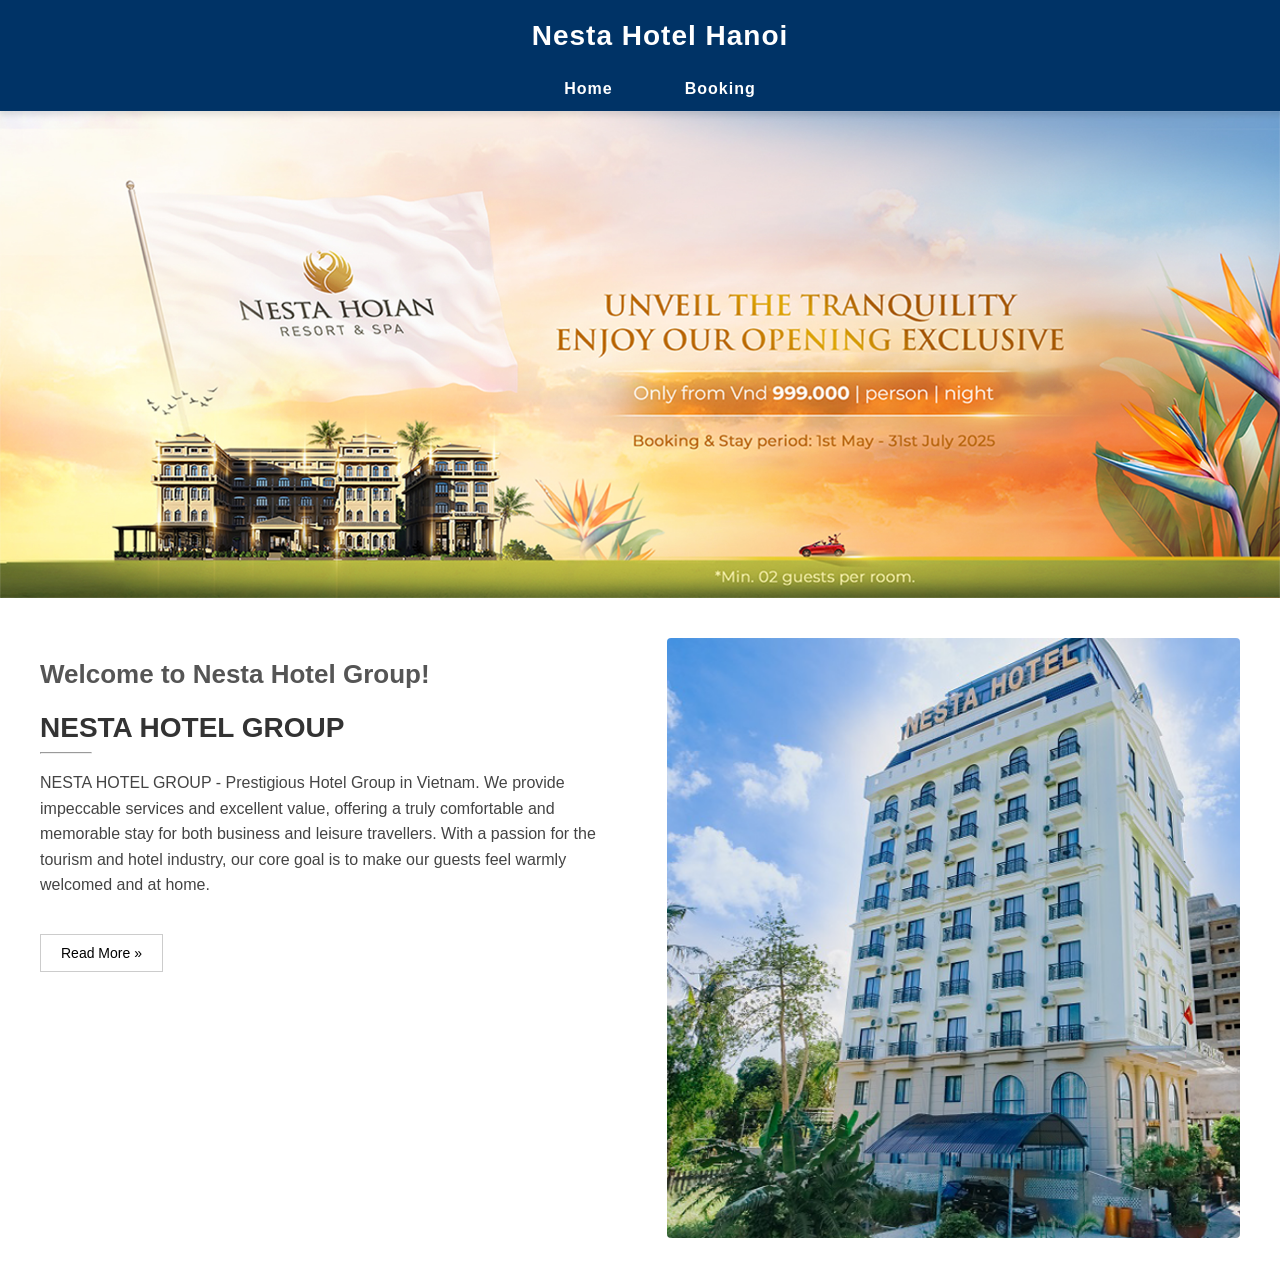
<file: RoomManegerApp/wwwroot/index.html>
<!DOCTYPE html>
<html lang="vi">
<head>
  <meta charset="UTF-8">
  <title>Home</title>
  <link rel="stylesheet" href="style.css">
</head>
<body>
  <div class="banner">
    Nesta Hotel Hanoi
 
    <nav class="menu">
      <a href="#">Home</a>
      <a href="room.html">Booking</a>
    </nav>
  </div>
  <img class="banner-image" src="img/banner.jpg" alt="Ảnh banner khách sạn">
  <div class="intro-section">
    <div class="intro-text">
      <h2>Welcome to Nesta Hotel Group!</h2>
      <h1>NESTA HOTEL GROUP</h1>
      <hr style="width: 50px; margin-left: 0;">
      <p>
        NESTA HOTEL GROUP - Prestigious Hotel Group in Vietnam.  
        We provide impeccable services and excellent value, offering a truly comfortable and memorable stay for both business and leisure travellers.
        With a passion for the tourism and hotel industry, our core goal is to make our guests feel warmly welcomed and at home.
      </p>
      <button>Read More »</button>
    </div>

    <div class="slideshow-container">
      <img class="slide active-slide" src="img/home-about-1.jpg" alt="Slide 1">
      <img class="slide" src="img/home-about-2.jpg" alt="Slide 2">
      <img class="slide" src="img/home-about-3.jpg" alt="Slide 3">
      <img class="slide" src="img/home-about-4.jpg" alt="Slide 4">
    </div>
  </div>

  <script>
    let current = 0;
    const slides = document.querySelectorAll('.slide');

    setInterval(() => {
      slides[current].classList.remove('active-slide');
      current = (current + 1) % slides.length;
      slides[current].classList.add('active-slide');
    }, 3000);
  </script>
</body>
</html>
</file>
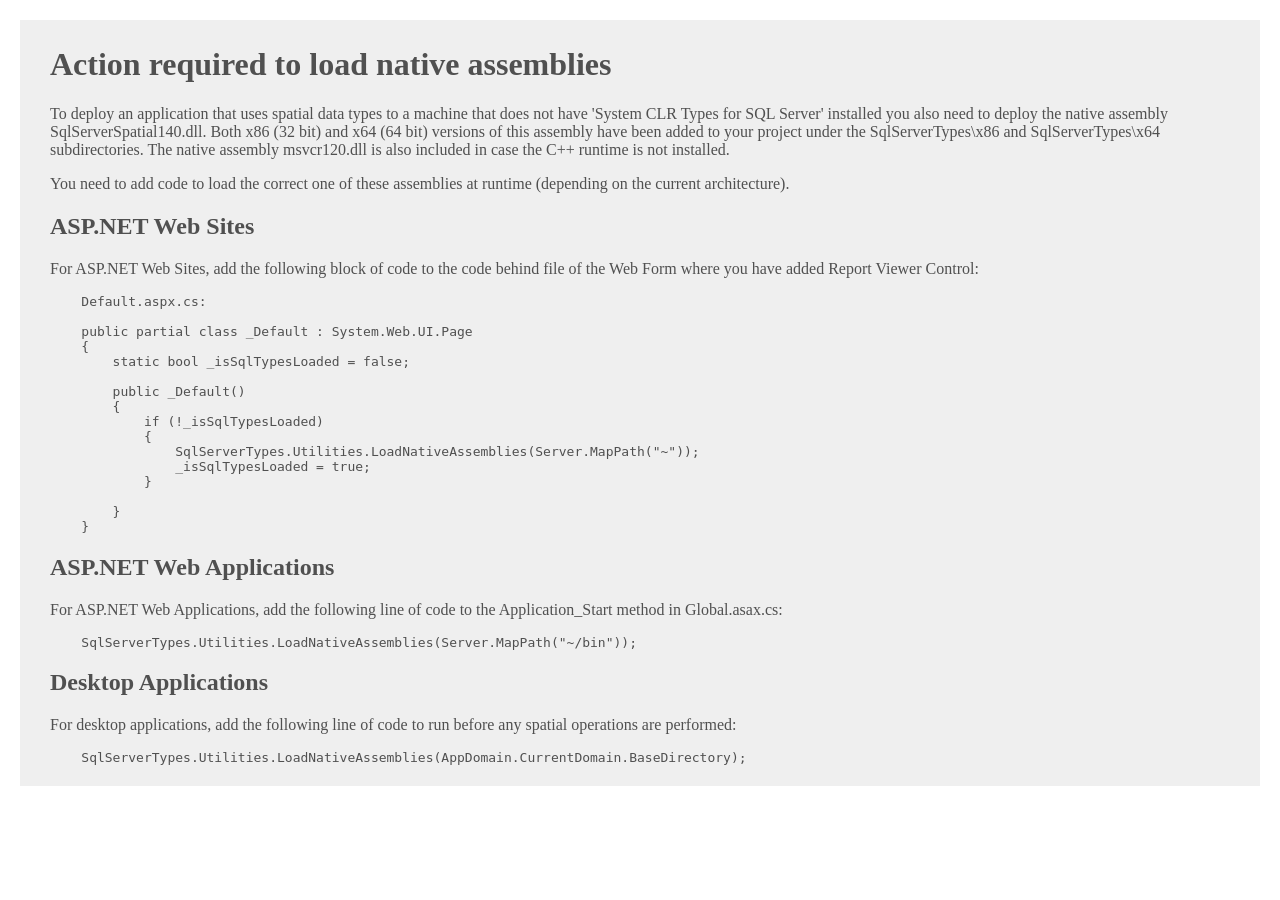
<file: RoomManegerApp/SqlServerTypes/readme.htm>
﻿<html lang="en-US">
<head>
    <meta charset="utf-8" />
    <title>Microsoft.SqlServer.Types</title>
    <style>
        body {
            background: #fff;
            color: #505050;
            margin: 20px;
        }

        #main {
            background: #efefef;
            padding: 5px 30px;
        }
    </style>
</head>
<body>
    <div id="main">
        <h1>Action required to load native assemblies</h1>
        <p>
            To deploy an application that uses spatial data types to a machine that does not have 'System CLR Types for SQL Server' installed you also need to deploy the native assembly SqlServerSpatial140.dll. Both x86 (32 bit) and x64 (64 bit) versions of this assembly have been added to your project under the SqlServerTypes\x86 and SqlServerTypes\x64 subdirectories. The native assembly msvcr120.dll is also included in case the C++ runtime is not installed.
        </p>
        <p>
            You need to add code to load the correct one of these assemblies at runtime (depending on the current architecture).
        </p>
        <h2>ASP.NET Web Sites</h2>
        <p>
            For ASP.NET Web Sites, add the following block of code to the code behind file of the Web Form where you have added Report Viewer Control:
            <pre>
    Default.aspx.cs:
        
    public partial class _Default : System.Web.UI.Page
    {
        static bool _isSqlTypesLoaded = false;

        public _Default()
        {
            if (!_isSqlTypesLoaded)
            {
                SqlServerTypes.Utilities.LoadNativeAssemblies(Server.MapPath("~"));
                _isSqlTypesLoaded = true;
            }
            
        }
    }
</pre>
        </p>
        <h2>ASP.NET Web Applications</h2>
        <p>
            For ASP.NET Web Applications, add the following line of code to the Application_Start method in Global.asax.cs:
            <pre>    SqlServerTypes.Utilities.LoadNativeAssemblies(Server.MapPath("~/bin"));</pre>
        </p>
        <h2>Desktop Applications</h2>
        <p>
            For desktop applications, add the following line of code to run before any spatial operations are performed:
            <pre>    SqlServerTypes.Utilities.LoadNativeAssemblies(AppDomain.CurrentDomain.BaseDirectory);</pre>
        </p>
    </div>
</body>
</html>
</file>
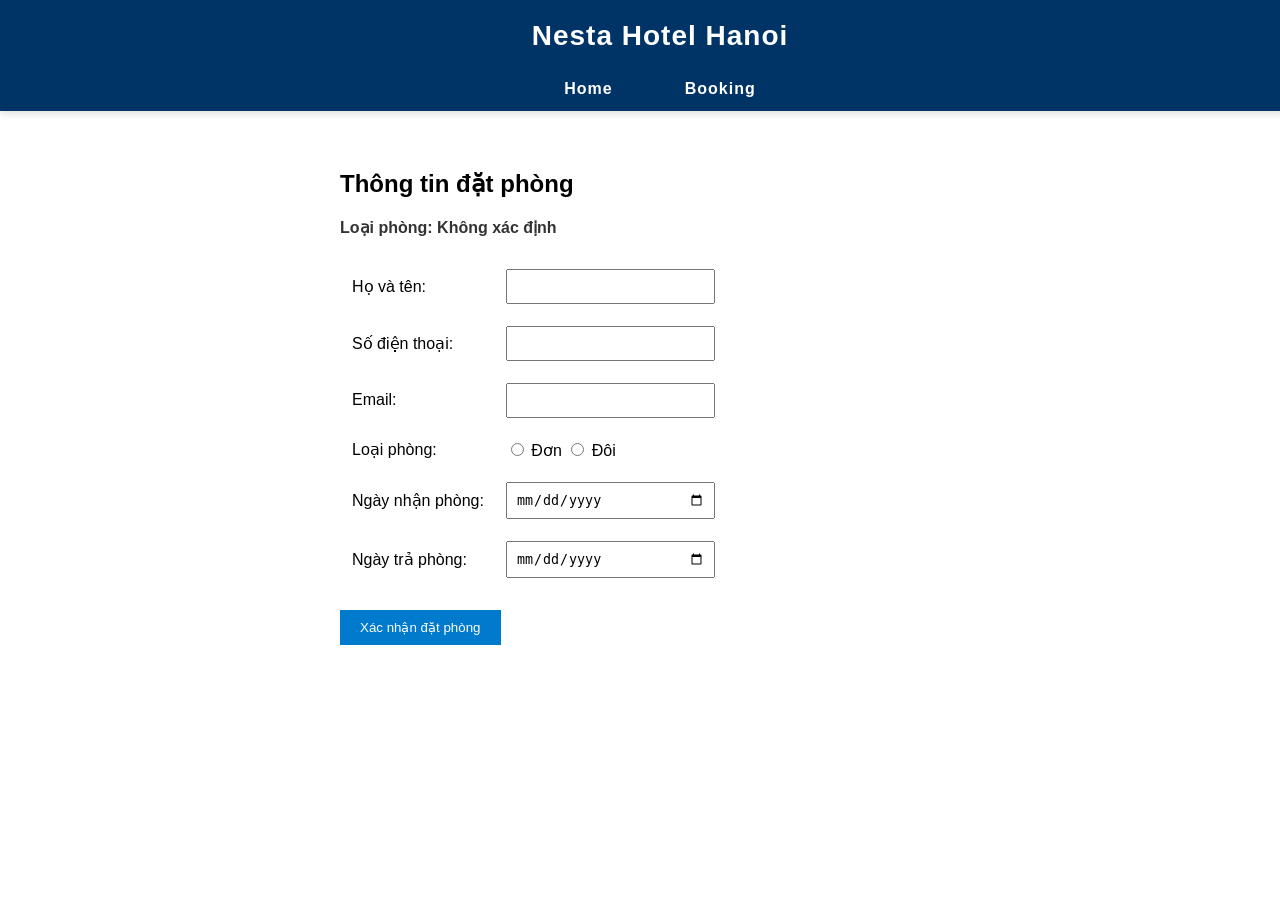
<file: RoomManegerApp/wwwroot/booking.html>
<!DOCTYPE html>
<html lang="vi">
<head>
  <meta charset="UTF-8">
  <title>Đặt phòng</title>
  <link rel="stylesheet" href="style.css">
</head>
<body>
<div class="banner">
    Nesta Hotel Hanoi
 
    <nav class="menu">
      <a href="index.html">Home</a>
      <a href="room.html">Booking</a>
    </nav>
  </div>
  <div id="bookingContainer">
    <h2>Thông tin đặt phòng</h2>
    <form onsubmit="sendData(); return false;">
    <div class="room-type">Loại phòng: <span id="roomType"></span></div>
        <table class="booking" >
        <tr>
            <td>Họ và tên:</td>
            <td><input type="text" id="name" required></td>
        </tr>
        <tr>
            <td>Số điện thoại:</td>
            <td><input type="tel" id="phone" required></td>
        </tr>
        <tr>
            <td>Email:</td>
            <td><input type="email" id="email"></td>
        </tr>
        <tr>
            <td>Loại phòng:</td>
            <td><label><input type="radio" name="roomSize" value="Đơn"> Đơn</label>
                <label><input type="radio" name="roomSize" value="Đôi"> Đôi</label></td>
        </tr>
        <tr>
            <td>Ngày nhận phòng:</td>
            <td><input type="date" id="checkin" required></td>
        </tr>
        <tr>
            <td>Ngày trả phòng:</td>
            <td><input type="date" id="checkout" required></td>
        </tr>
        </table>

        <button type="submit" class="submit-btn">Xác nhận đặt phòng</button>
    </form>
   </div>
  <script>
    const params = new URLSearchParams(window.location.search);
    const type = params.get("type");
    document.getElementById("roomType").innerText = type || "Không xác định";
    function sendData(){
      const name = document.getElementById("name").value;
      const phone = document.getElementById("phone").value;
      const email = document.getElementById("email").value;
      const roomSize = document.querySelector('input[name="roomSize"]:checked')?.value || "";
      const checkin = document.getElementById("checkin").value;
      const checkout = document.getElementById("checkout").value;
      fetch("http://localhost:8080/booking/", {
        method: "POST",
        headers: {
          "Content-Type": "application/json"
        },
        body: JSON.stringify({name, phone, email, roomSize, checkin, checkout, type})
      })
      .then(response => response.text())
      .then(data => alert(data))
      .catch(error => {
        console.error("Lỗi: ", error);
        alert("Không thể kết nối đến server! Vui lòng thử lại sau ít phút.");
      });
    }
  </script>
</body>
</html>
</file>
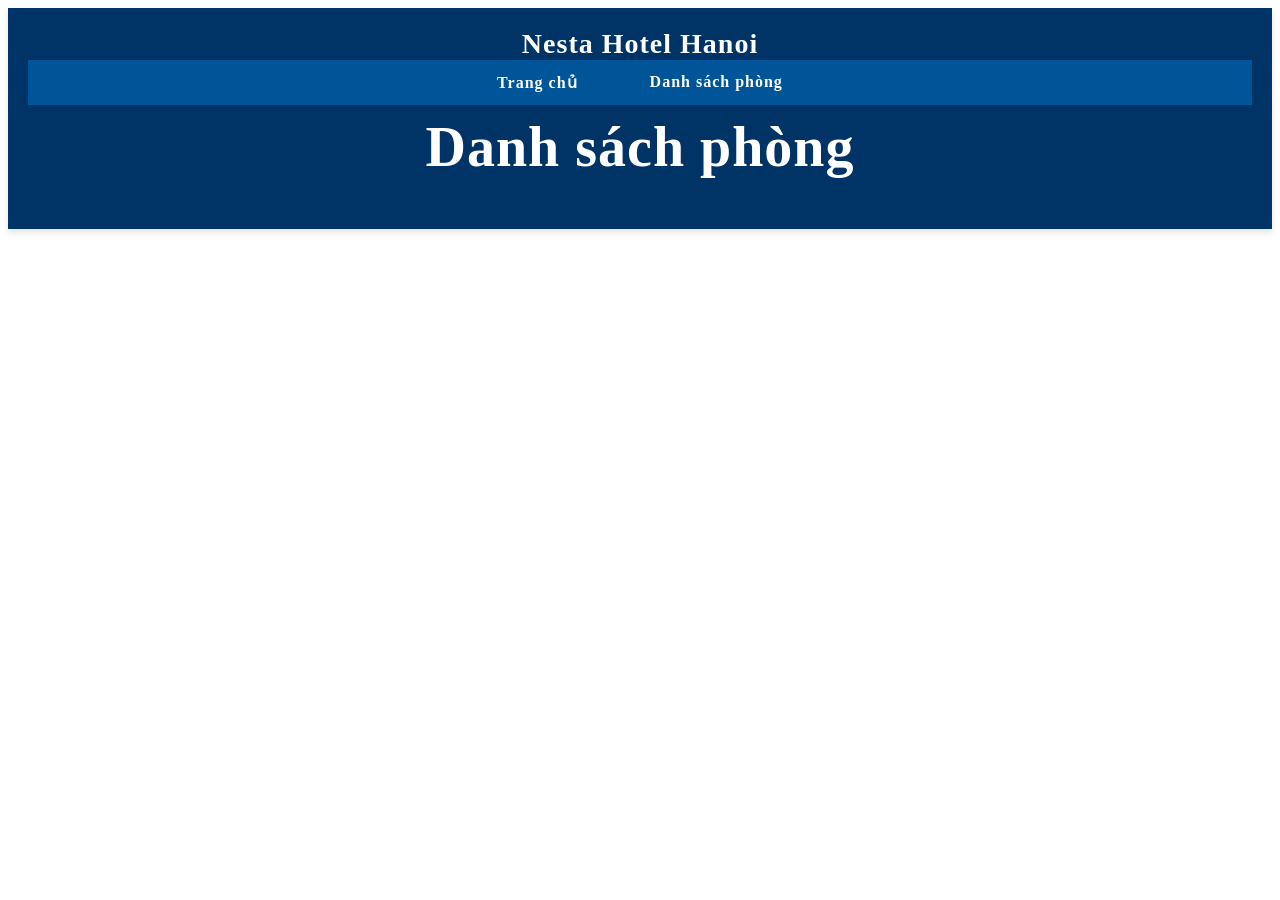
<file: RoomManegerApp/wwwroot/listroom.html>
<!DOCTYPE html>
<html lang="vi">
<head>
  <meta charset="UTF-8">
  <title>Danh sách phòng</title>
  <style>
    #roomContainer{
      max-width: 800px;
      margin: 0 auto;
      padding: 10px;
    }
    h1{
      margin: 0 auto;
    }
    .type-header {
      font-weight: bold;
      font-size: 18px;
      margin-top: 20px;
      margin-bottom: 10px;
    }

    .room-grid {
      display: flex;
      flex-wrap: wrap;
      gap: 10px;
    }

    .room-grid button {
      width: calc(12.5% - 10px); /* 100% / 8 buttons per row - gap */
      padding: 10px;
      text-align: center;
      cursor: pointer;
    }

    .room-don{
      background-Color: LightGreen;
    }
    .room-don:hover{
      background-Color: MediumSeaGreen;
      transform: scale(1.05);
    }

    .room-doi{
      background-Color: LightBlue;
    }
    .room-doi:hover{
      background-Color: DeepSkyBlue;
      transform: scale(1.05);
    }
    .banner {
      background-color: #003366;
      color: white;
      text-align: center;
      padding: 20px;
      font-size: 28px;
      font-weight: bold;
      letter-spacing: 1px;
      box-shadow: 0 4px 6px rgba(0,0,0,0.1);
    }
    .menu {
      background-color: #005599;
      display: flex;
      justify-content: center;
      gap: 40px;
      padding: 5px 0;
      font-size: 16px;
      font-weight: bold;
    }

    .menu a {
      color: white;
      text-decoration: none;
      padding: 8px 16px;
      transition: background-color 0.2s;
      border-radius: 4px;
    }

    .menu a:hover {
      background-color: #007acc;
    }

  </style>
</head>
<body>
  <div class="banner">
    Nesta Hotel Hanoi

  <nav class="menu">
    <a href="index.html">Trang chủ</a>
    <a href="#">Danh sách phòng</a>
  </nav>
  <div id="roomContainer">
    <h1>Danh sách phòng</h1>
  </div>
  
  <div id="roomContainer"></div>

  <script>
  fetch("https://localhost:7149/api/room")
    .then(res => res.json())
    .then(data => {
      const container = document.getElementById("roomContainer");

      const types = ["Standard", "Superior", "Deluxe", "Executive", "VIP"];
      types.forEach(type => {
        const filteredRooms = data.filter(room => room.type === type);
        if (filteredRooms.length > 0) {
          const typeHeader = document.createElement("div");
          typeHeader.className = "type-header";
          typeHeader.textContent = type;
          container.appendChild(typeHeader);

          const grid = document.createElement("div");
          grid.className = "room-grid";

          filteredRooms.forEach(room => {
            const btn = document.createElement("button");
            btn.textContent = room.name;

            // Tô màu theo size
            if (room.size === "Đơn") {
              btn.classList.add("room-don");
            } else if (room.size === "Đôi") {
              btn.classList.add("room-doi");
            }

            // Xử lý sự kiện nếu cần
            btn.onclick = () => alert(`Phòng: ${room.name}`);
            grid.appendChild(btn);
          });

          container.appendChild(grid);
        }
      });
    })
    .catch(err => console.error("Lỗi khi gọi API:", err));
</script>

</body>
</html>
</file>
<file: RoomManegerApp/wwwroot/style.css>
#roomContainer{
    max-width: 800px;
    margin: 0 auto;
    padding: 10px;
}
h1{
    margin: 0 auto;
}
.banner {
    background-color: #003366;
    color: white;
    text-align: center;
    padding: 20px 20px 0 20px;
    font-size: 28px;
    font-weight: bold;
    letter-spacing: 1px;
    box-shadow: 0 4px 6px rgba(0,0,0,0.1);

    position: fixed;
    top: 0;
    width: 100%;
    z-index: 999;
}
.menu {
    background-color: #003366;
    display: flex;
    justify-content: center;
    gap: 40px;
    padding: 20px 0 5px 0;
    font-size: 16px;
    font-weight: bold;
}

.menu a {
    color: white;
    text-decoration: none;
    padding: 8px 16px;
    transition: background-color 0.2s;
    border-radius: 4px;
}

.menu a:hover {
    background-color: #007acc;
}
.banner-image {
    width: 100%;
    max-height: 720px;
    object-fit: cover;
    display: block;
    padding-top: 111px;
}
body {
    font-family: Arial, sans-serif;
    margin: 0;
    padding: 0;
}

.intro-section {
    display: flex;
    align-items: flex-start;
    justify-content: space-between;
    padding: 40px;
    max-width: 1200px;
    margin: auto;
}

.intro-text {
    width: 50%;
    padding-right: 30px;
}

.intro-text h2 {
    font-size: 26px;
    color: #555;
}

.intro-text h1 {
    font-size: 28px;
    font-weight: bold;
    color: #333;
}

.intro-text p {
    font-size: 16px;
    line-height: 1.6;
    color: #444;
}

.intro-text button {
    margin-top: 20px;
    padding: 10px 20px;
    font-size: 14px;
    border: 1px solid #ccc;
    background-color: white;
    cursor: pointer;
}

.intro-text button:hover {
    background-color: #eee;
}

.slideshow-container {
    width: 48%;
    position: relative;
}

.slide {
    display: none;
    width: 100%;
    height: 600px;
    object-fit: cover;
    object-position: center;
    border-radius: 4px;
}

.active-slide {
    display: block;
}
.room-table {
  width: 1000px;
  border-collapse: collapse;
  margin: 111px auto;
  font-family: Arial, sans-serif;
}

.room-table th, .room-table td {
  border: 1px solid #ccc;
  padding: 12px 16px;
  text-align: left;
}

.room-table thead {
  background-color: #005599;
  color: white;
}

.room-table tr:nth-child(even) {
  background-color: #f9f9f9;
}

.room-table button {
  background-color: #007acc;
  color: white;
  border: none;
  padding: 8px 16px;
  border-radius: 4px;
  cursor: pointer;
  transition: background-color 0.2s;
}

.room-table button:hover {
  background-color: #005f99;
}

#bookingContainer {
    font-family: Arial, sans-serif;
    max-width: 600px;
    margin: 50px auto;
    padding-top: 100px;
}
#booking {
    width: 100%;
    border-collapse: collapse;
}

td {
    padding: 10px;
}

input[type="text"],input[type="tel"],input[type="email"],input[type="date"],
select {
  width: 100%;
  padding: 8px;
}

.submit-btn {
    background-color: #007acc;
    color: white;
    border: none;
    padding: 10px 20px;
    cursor: pointer;
    margin-top: 20px;
}

.submit-btn:hover {
    background-color: #005f99;
}

.room-type {
    font-weight: bold;
    margin-bottom: 20px;
    color: #333;
}
</file>
